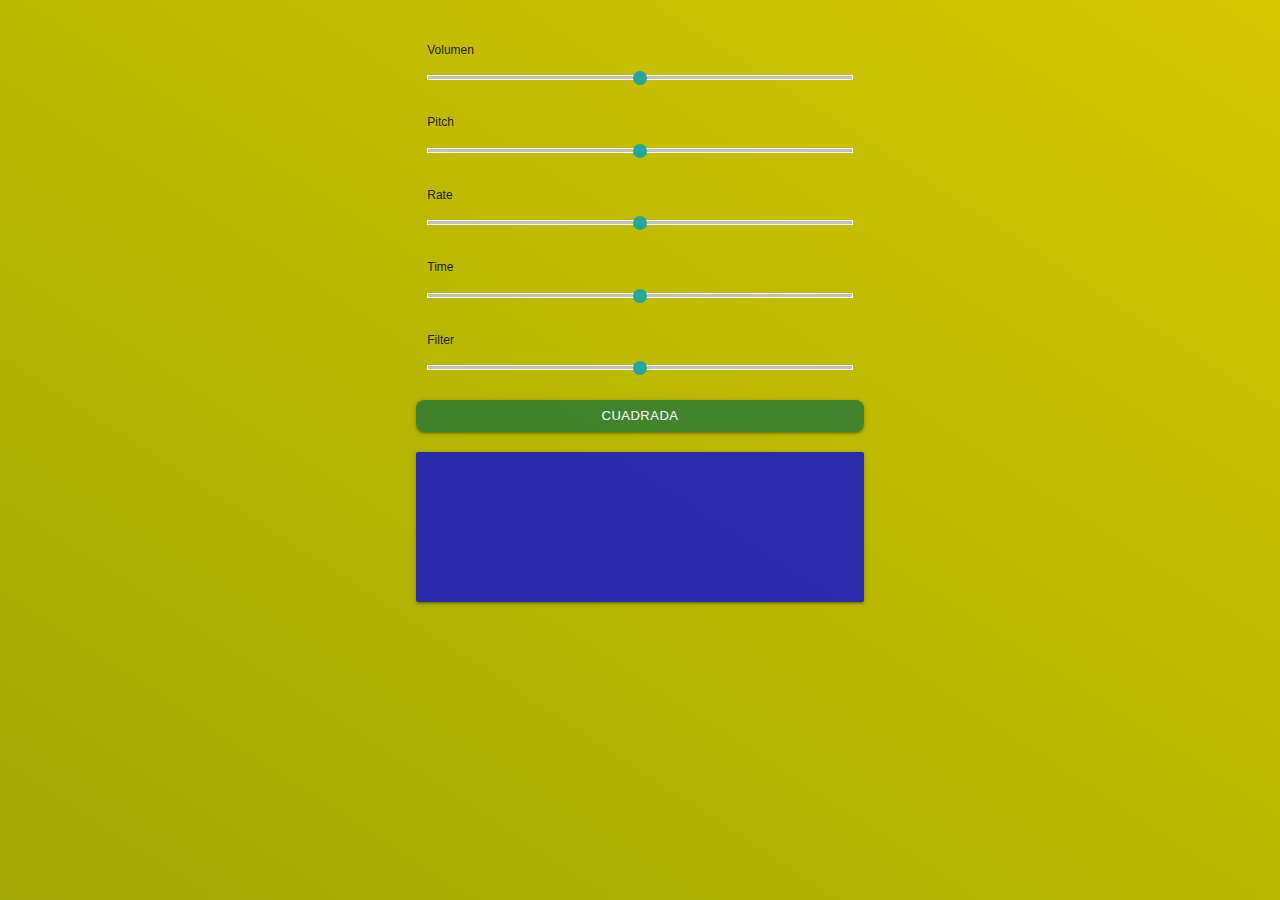
<file: index.html>
<!DOCTYPE html>
<html lang="es">
<head>
	<title>Sirena 2.0</title>
	<link rel = "manifest" href = "manifest.json">
	<meta  name = "theme-color"  content = "#ffffff" >
	<meta name="viewport" content="width=device-width, initial-scale=1, user-scalable=0">
	<link rel="stylesheet" href="https://cdnjs.cloudflare.com/ajax/libs/materialize/1.0.0/css/materialize.min.css">
	<link rel="stylesheet" href="css.css">
	<link href="https://fonts.googleapis.com/icon?family=Material+Icons" rel="stylesheet">

</head>

<body>
	
	<div class="container">
		<div class="row">
			<div class="col s12 m6 l6 offset-m3 offset-l3">
				<br>
				<form action="#">
					<p class="range-field">
						<span>Volumen</span>
						<input  type="range" min="0" max="1" step="0.0001" value="0.5"
						oninput="changeVolume(this.value)" />
					</p>
					

					<p class="range-field">
						<span>Pitch</span>
						<input type="range" min="0" max="1" step="0.0001" value="0.5"
							oninput="changePitch(this.value)" />
					</p>

					<p class="range-field">
						<span>Rate</span>
						<input type="range" min="0" max="1" step="0.0001" value="0.5"
							oninput="changeRate(this.value)" />
					</p>
					<p class="range-field">
						<span>Time</span>
						<input type="range" min="0" max="1" step="0.0001" value="0.5"
							oninput="changeTime(this.value)" />
					</p>
					<p class="range-field">
						<span>Filter</span>
						<input type="range" min="0" max="1" step="0.0001" value="0.5"
							oninput="changeCutoff(this.value)" />
					</p>
					<div class="row center">
						<input class="btn-small col s12 mode" id="toggle" type="button" value="CUADRADA" onclick="mode(this.value);">
					</div>
					<div class="row center">
						<a class="btn col s12" id="trigger"></a>
					</div>
				</form>
			</div>
		</div>
	</div>
	<script src="js.js"></script>
	<script src="https://cdnjs.cloudflare.com/ajax/libs/materialize/1.0.0/js/materialize.min.js"></script>
	<script>
		if ('serviceWorker' in navigator) {
		  console.log("El Navegador admite service workers");
		  window.addEventListener('load', function () {
			//navigator.serviceWorker.register('sw_offlinepage.js')
			//navigator.serviceWorker.register('sw_offlinesite.js')
			navigator.serviceWorker.register('sw.js')
	
			  .then(function (registration) {
				console.log('Service worker registrado de modo correcto');
				console.log('Scope: ' + registration.scope)
			  }, function (error) {
				console.log('El registro del Service worker ha fallado');
				console.log(error)
			  });
		  });
		}
	  </script>
</body>

</html>
</file>
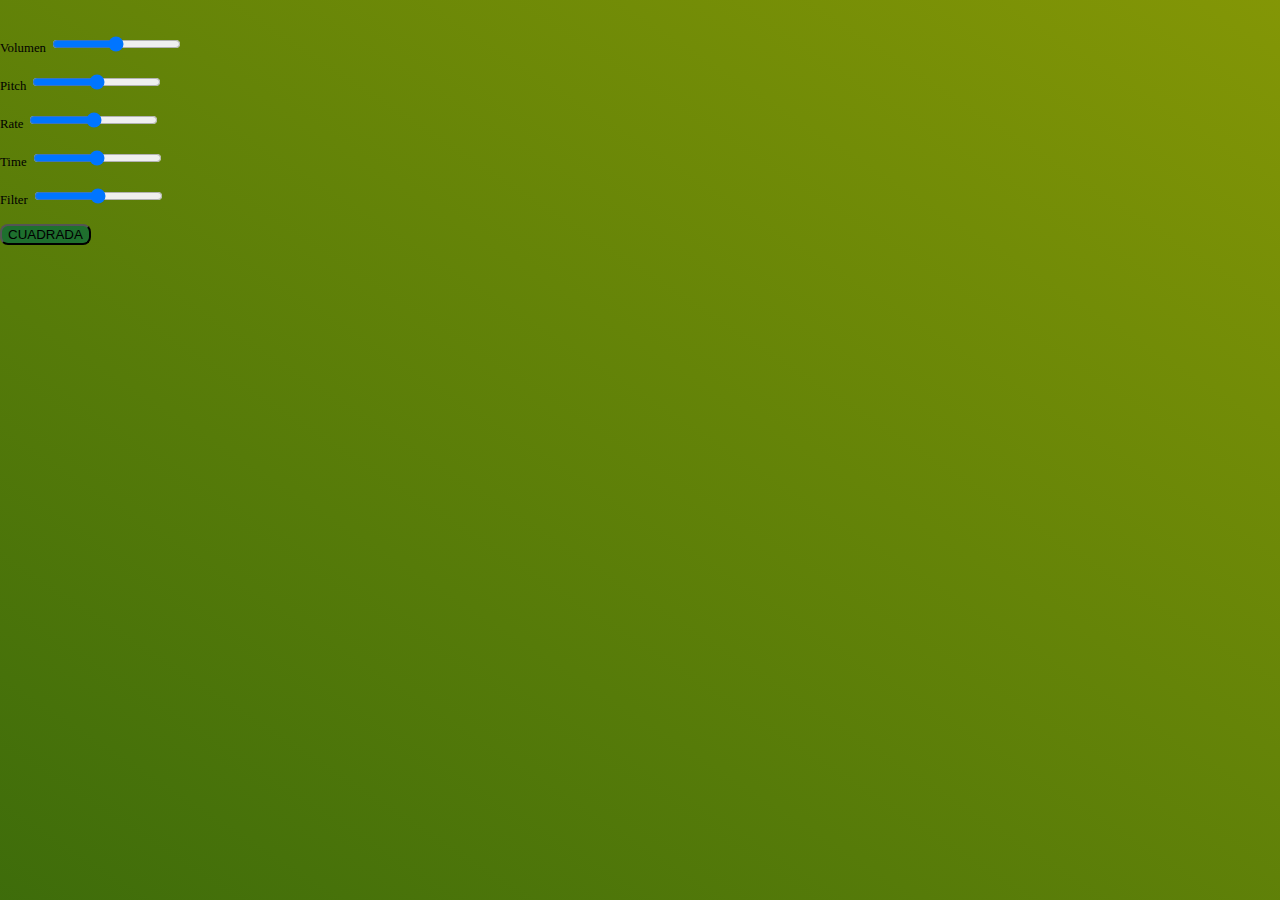
<file: offline.html>
<!DOCTYPE html>
<html lang="es">
<head>
	<title>Sirena 2.0</title>
	<link rel = "manifest" href = "manifest.json">
	<meta  name = "theme-color"  content = "#ffffff" >
	<meta name="viewport" content="width=device-width, initial-scale=1, user-scalable=0">
	<link rel="stylesheet" href="https://cdnjs.cloudflare.com/ajax/libs/materialize/1.0.0/css/materialize.min.css">
	<link rel="stylesheet" href="css.css">
	<link href="https://fonts.googleapis.com/icon?family=Material+Icons" rel="stylesheet">

</head>

<body>
	
	<div class="container">
		<div class="row">
			<div class="col s12 m6 l6 offset-m3 offset-l3">
				<br>
				<form action="#">
					<p class="range-field">
						<span>Volumen</span>
						<input  type="range" min="0" max="1" step="0.0001" value="0.5"
						oninput="changeVolume(this.value)" />
					</p>
					

					<p class="range-field">
						<span>Pitch</span>
						<input type="range" min="0" max="1" step="0.0001" value="0.5"
							oninput="changePitch(this.value)" />
					</p>

					<p class="range-field">
						<span>Rate</span>
						<input type="range" min="0" max="1" step="0.0001" value="0.5"
							oninput="changeRate(this.value)" />
					</p>
					<p class="range-field">
						<span>Time</span>
						<input type="range" min="0" max="1" step="0.0001" value="0.5"
							oninput="changeTime(this.value)" />
					</p>
					<p class="range-field">
						<span>Filter</span>
						<input type="range" min="0" max="1" step="0.0001" value="0.5"
							oninput="changeCutoff(this.value)" />
					</p>
					<div class="row center">
						<input class="btn-small col s12 mode" id="toggle" type="button" value="CUADRADA" onclick="mode(this.value);">
					</div>
					<div class="row center">
						<a class="btn col s12" id="trigger"></a>
					</div>
				</form>
			</div>
		</div>
	</div>
	<script src="js.js"></script>
	<script src="https://cdnjs.cloudflare.com/ajax/libs/materialize/1.0.0/js/materialize.min.js"></script>
	<script>
		if ('serviceWorker' in navigator) {
		  console.log("El Navegador admite service workers");
		  window.addEventListener('load', function () {
			//navigator.serviceWorker.register('sw_offlinepage.js')
			//navigator.serviceWorker.register('sw_offlinesite.js')
			navigator.serviceWorker.register('sw.js')
	
			  .then(function (registration) {
				console.log('Service worker registrado de modo correcto');
				console.log('Scope: ' + registration.scope)
			  }, function (error) {
				console.log('El registro del Service worker ha fallado');
				console.log(error)
			  });
		  });
		}
	  </script>
</body>

</html>
</file>
<file: css.css>
body {
    padding: 0;
    margin: 0;
    background: linear-gradient(33deg, #00470f, #d7c900, #a80000);
    background-size: 1000% 1000%;
    animation: AnimationName 12s ease infinite;
}

.mode {
    border-radius: 8px;
}

#trigger {
    height: 150px;
    background-color: rgba(23, 23, 196, 0.877);
}

#toggle {
    background-color: rgba(0, 105, 65, 0.658);
}

span {
    font-size: 0.8em
}

@keyframes AnimationName {
    0% {
        background-position: 35% 0%
    }
    50% {
        background-position: 45% 90%
    }
    100% {
        background-position: 35% 0%
    }
}
</file>
